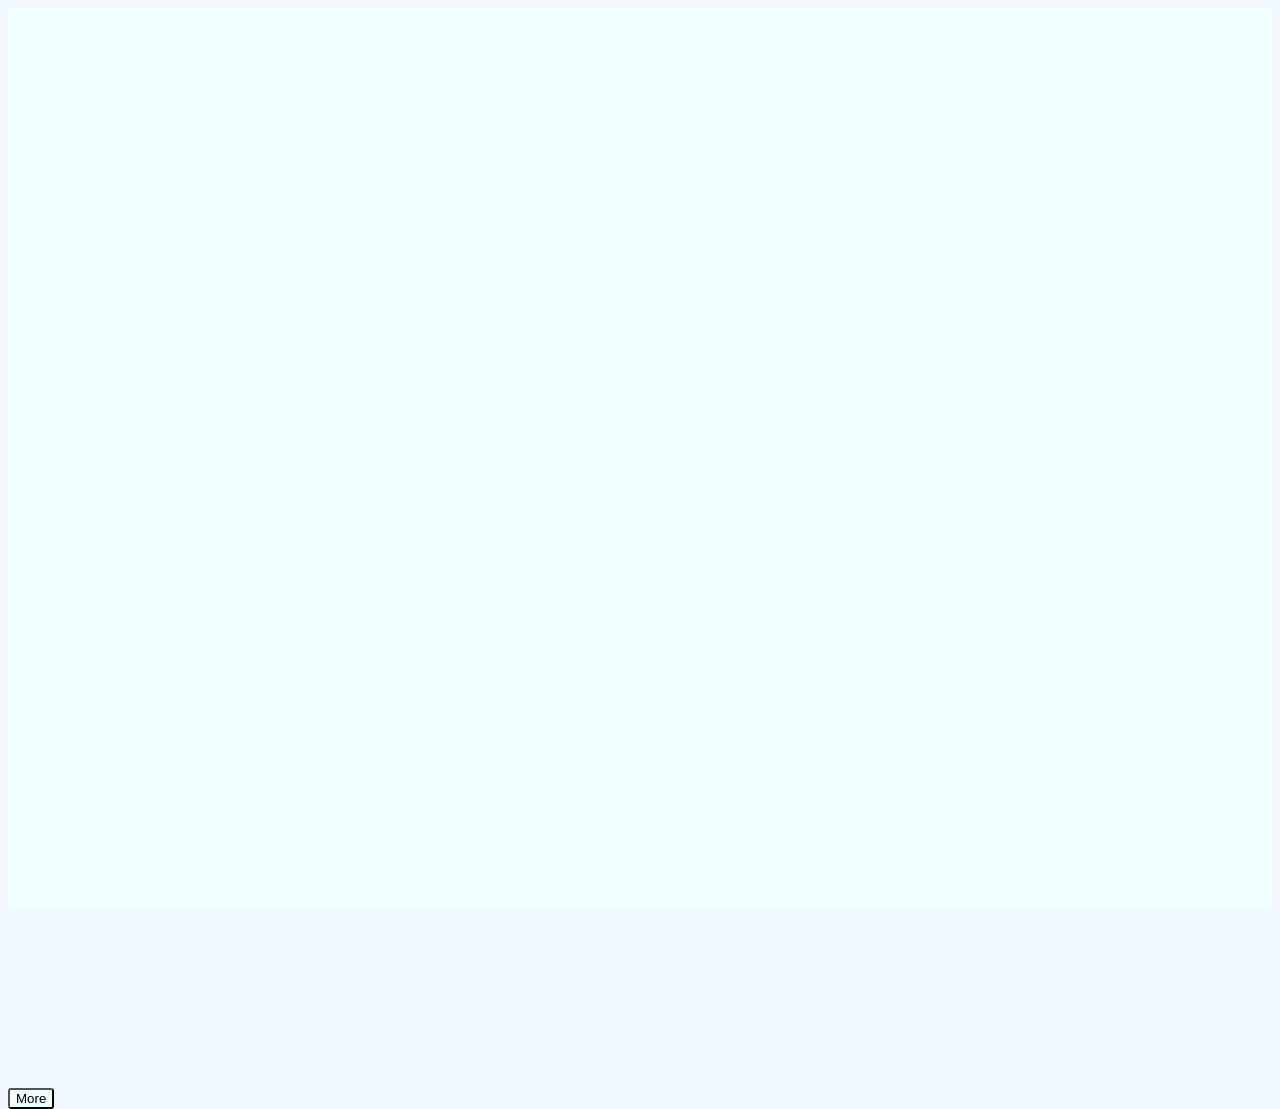
<file: index.html>
<!DOCTYPE html>
<html lang="en">
<head>
    <meta charset="UTF-8">
    <meta name="viewport" content="width=device-width, initial-scale=1.0">
    <title>YT Video Watcher</title>
    <script src="script.js" defer></script>
    <link rel="stylesheet" type="text/css" href="style.css" />
</head>
<body>
    <div id="ytplayer">
        <iframe width="100%" height="100%" src="https://www.youtube-nocookie.com/embed/LT-oNf3A7IU?si=M3s8PzN321rk34fG&autoplay=1" title="YouTube video player" frameborder="0" allow="accelerometer; autoplay; clipboard-write; encrypted-media; gyroscope; picture-in-picture; web-share" referrerpolicy="strict-origin-when-cross-origin" allowfullscreen autoplay id="youtubeplayer"></iframe>
    </div>

    <br>
    <br>
    <br>
    <br>
    <br>
    <br>
    <br>
    <br>
    <br>
    <br>

    <button onclick="showInfo()">More</button>

    <div id="info" style="display: none; flex-direction: column;">
        <h1 style="margin-bottom: 5px;">YouTube video player</h1>

        <br>
<form id="youtubeVideoIdForm">
  <label for="videoId">YouTube video ID: </label>
  <input type="text" id="videoId" name="videoId">
  <input type="submit" value="Enter">
</form>

    <p style="margin-top: 0;" class="text">Enter the video ID or a YouTube URL</p>
    <p style="margin-top: 0;" class="text">You can also type the video ID straight to this website's URL, <br>like this: https://yt-watcher.suklaasukkula.dev/VIDEO_ID_HERE</p>

    </div>
    </body>
</html>
</file>
<file: style.css>
body {
    height: 100vh;
    background-color: aliceblue;
}

#ytplayer {
    width: 100%;
    height: 100%;
    align-items: center;
    background-color: azure;
}

h1, p, label, input, button {
    font-family: 'Trebuchet MS', 'Lucida Sans Unicode', 'Lucida Grande', 'Lucida Sans', Arial, sans-serif;
}

button {
    background-color: azure;
    border-radius: 3px;
}

label {
    background-color: azure;
}

input {
    background-color: azure;
}

.text {
    font-family: 'Trebuchet MS', 'Lucida Sans Unicode', 'Lucida Grande', 'Lucida Sans', Arial, sans-serif;
}
</file>
